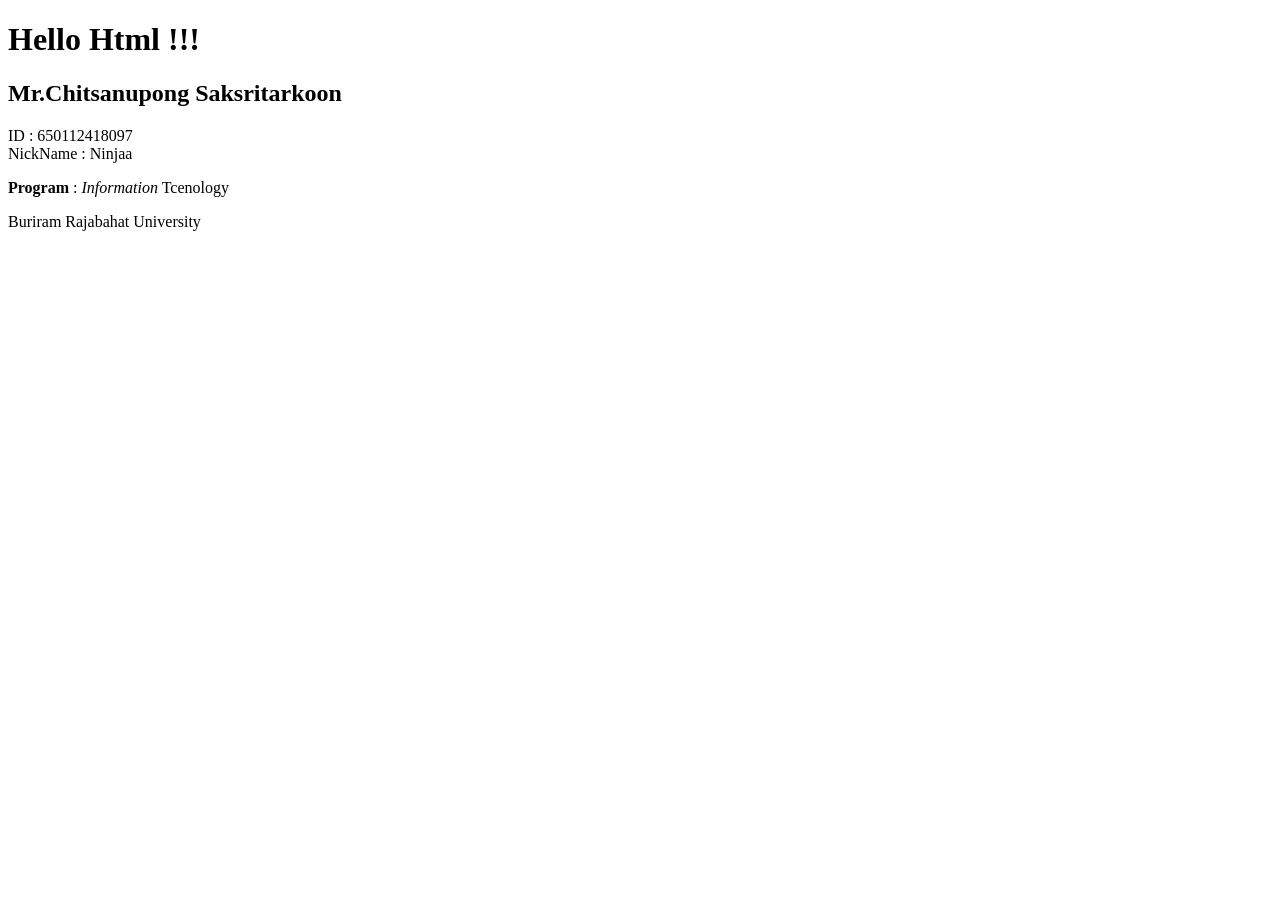
<file: LAB-1/index.html>
<!DOCTYPE html>
<html lang="en">
<head>
    <meta charset="UTF-8">
    <meta http-equiv="X-UA-Compatible" content="IE=edge">
    <meta name="viewport" content="width=device-width, initial-scale=1.0">
    <title>Document</title>
</head>
<body>
    <h1>Hello Html !!!</html></h1>
    <h2>Mr.Chitsanupong Saksritarkoon</h2>
    <p>ID : 650112418097 <br> NickName : Ninjaa</p>
    <p><Strong>Program</Strong> : <i>Information</i> Tcenology</p>
    <p>Buriram Rajabahat <span class="red">University</span></p>    
</body>
</html>
</file>
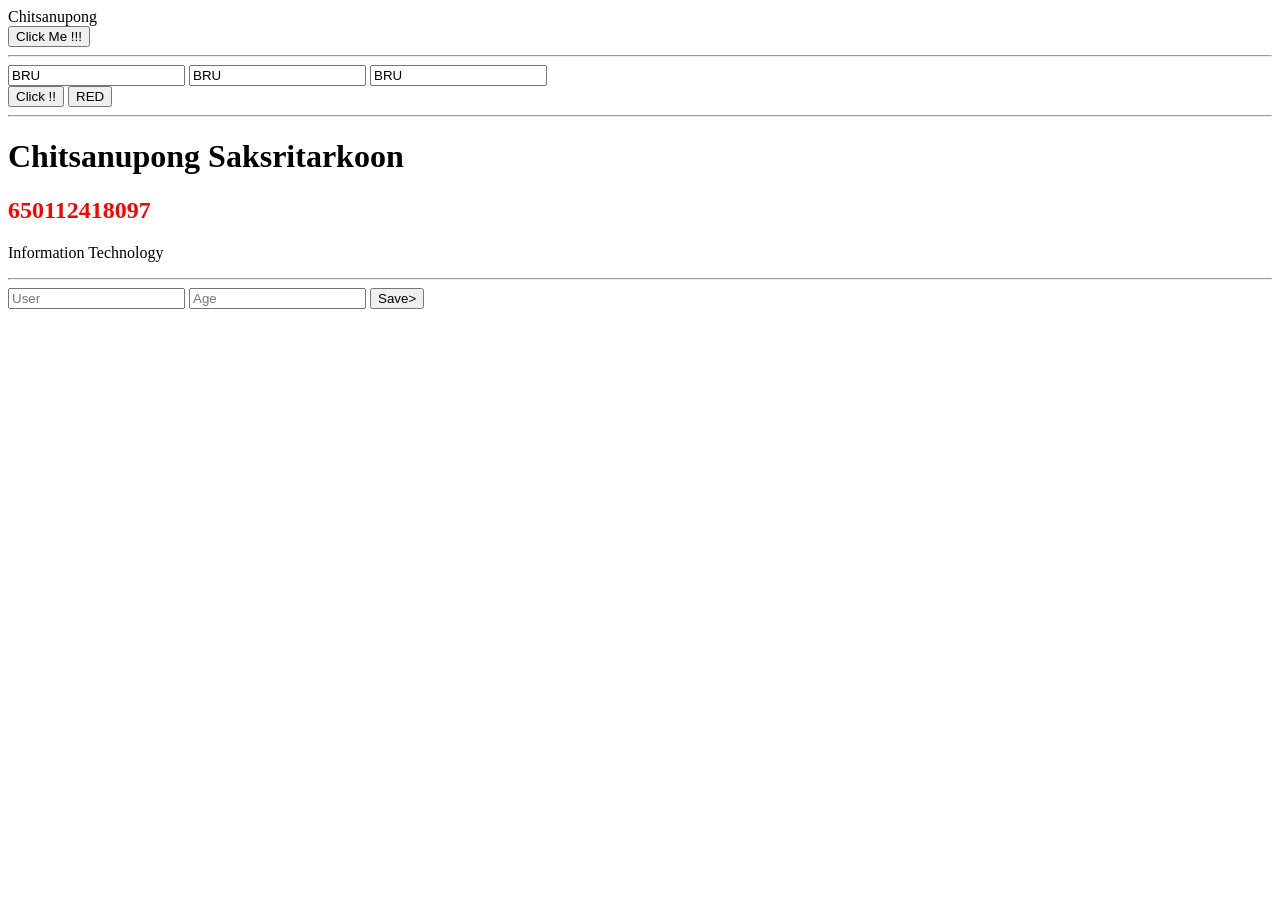
<file: LAB-3/index.html>
<html>
    <head>
        <style>
            .red {
                color: red;
            }
        </style>
    </head>
    <body>
        <!--DOM-->
        <div id="div1">Hello</div>
        <button id = "bt1">Click Me !!!</button>
        <hr />
        <input type="text" class="in1">
        <input type="text" class="in1">
        <input type="text" class="in1">
        <div>
            <button id="bt3"> Click !!</button>
            <button id= "bt4">RED</button>
        </div>

        <hr />
        <div id= "div_about"></div>
        <hr />
        <div id ="div_form"></div>


    </body>
</html>
<script src="https://ajax.googleapis.com/ajax/libs/jquery/3.6.1/jquery.min.js"></script>


<script src="main.js"></script>
</file>
